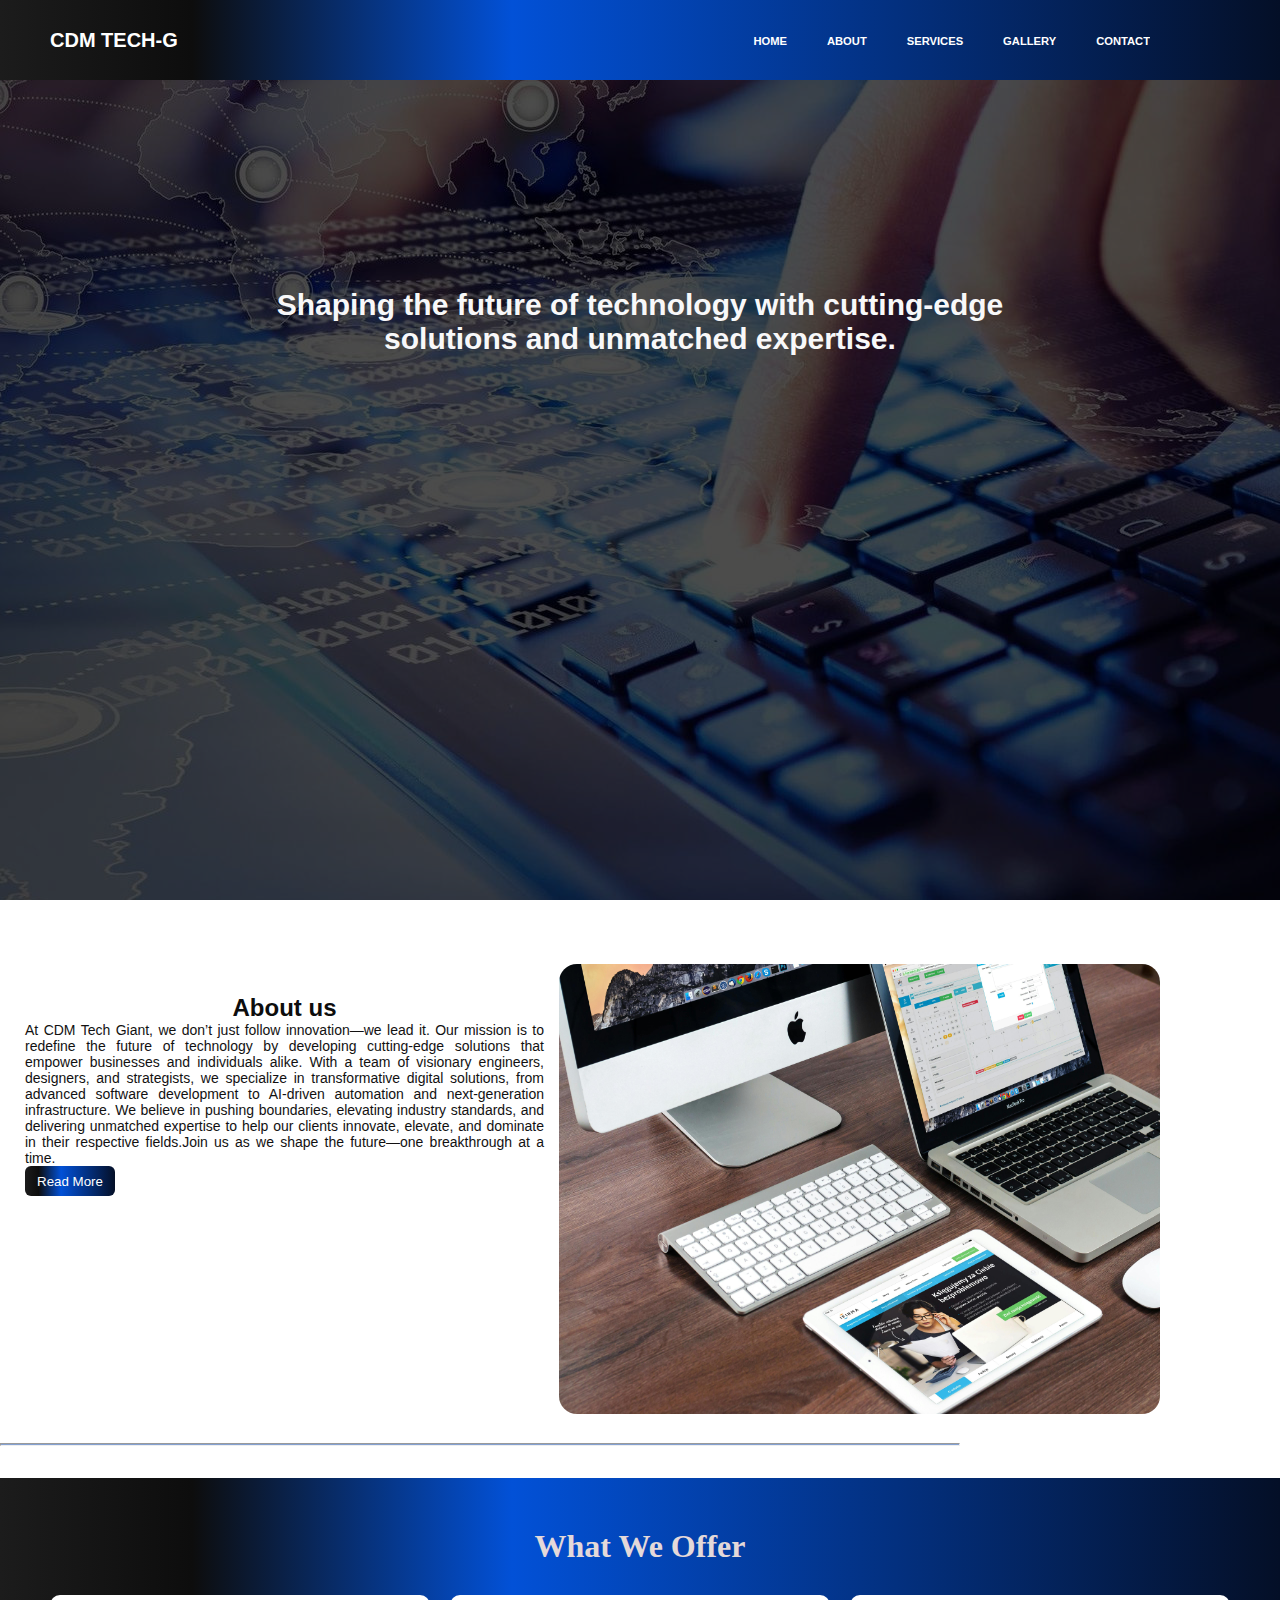
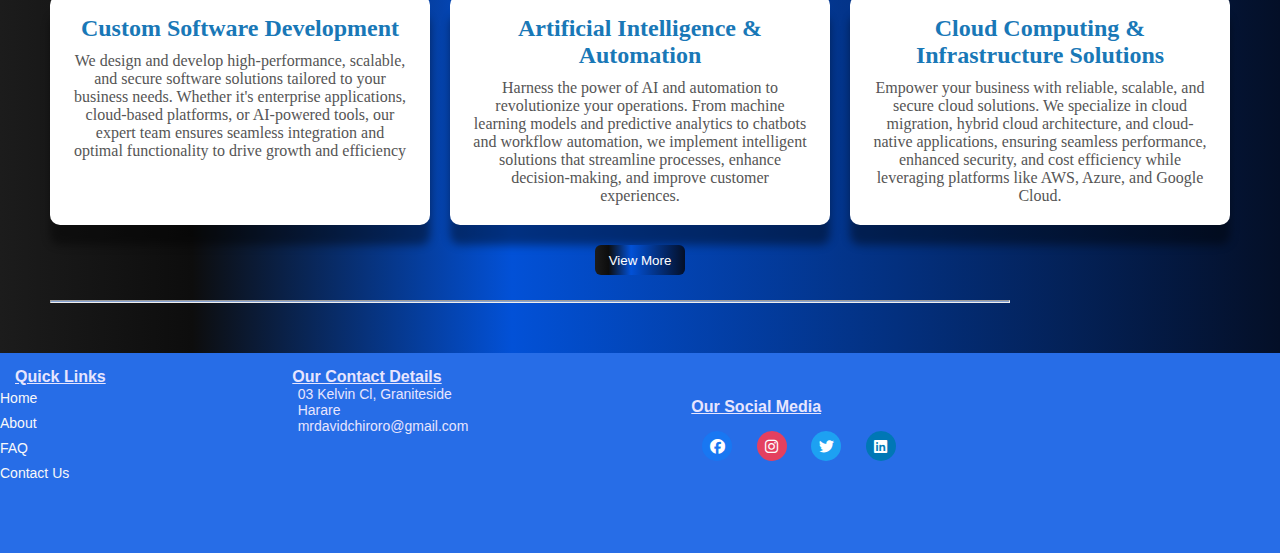
<file: index.html>
<!DOCTYPE html>
<html lang="en">
    <head>
        <title>CDM TECH GIANT</title>
        <meta charset="UTF-8">
        <meta name="viewport" content="width=device-width, initial-scale=1.0">
        <!-- Font Awesome CDN -->
        <link rel="stylesheet" href="https://cdnjs.cloudflare.com/ajax/libs/font-awesome/6.5.1/css/all.min.css">
        <link rel="stylesheet" href="styles/style.css">
    </head>
    <body>
        <header>
            <nav class="navbar">
                <h1><a href="index.html">CDM TECH-G</a></h1>
                <ul class="nav-links">
                    <li><a href="index.html">home</a></li>
                    <li><a href="about.html">about</a></li>
                    <li><a href="services.html">services</a></li>
                    <li><a href="gallery.html">gallery</a></li>
                    <li><a href="contact.html">contact</a></li>
                </ul>
            </nav>
        </header>
        <main>
            <section id="hero-section">
                <div class="hero-overlay"></div>
                <div class="hero">
                    <h2 class="hero-text">Shaping the future of technology with cutting-edge<br> solutions and unmatched expertise.</h2>
                </div>
                <div class="hero-image">
                    <img src="images/background-1.jpg" alt="background-image">
                </div>
            </section>
            <section id="about">
                <div class="about-section">
                    <div class="about-us-left">
                        <h2>About us </h2>
                        <p>At CDM Tech Giant, we don’t just follow innovation—we lead it. Our mission is to redefine the future of technology by developing cutting-edge solutions that empower businesses and individuals alike. With a team of visionary engineers, designers, and strategists, we specialize in transformative digital solutions, from advanced software development to AI-driven automation and next-generation infrastructure. We believe in pushing boundaries, elevating industry standards, and delivering unmatched expertise to help our clients innovate, elevate, and dominate in their respective fields.Join us as we shape the future—one breakthrough at a time.</p>
                        <button><a href="about.html">Read More</a></button>
                    </div>
                    <div class="about-us-right">
                        <img src="images/about-us.jpg" alt="">
                    </div>
                </div>
            </section>
            <hr>

            <!-- servives section -->

            <section id="services">
                <div class="service-section">
                    <h1 class="service-header">What We Offer</h1>
                    <div class="service-grid">
                        <div class="service-card">
                            <h3>Custom Software Development</h3>
                            <p>We design and develop high-performance, scalable, and secure software solutions tailored to your business needs. Whether it's enterprise applications, cloud-based platforms, or AI-powered tools, our expert team ensures seamless integration and optimal functionality to drive growth and efficiency</p>
                        </div>
                        <div class="service-card">
                            <h3>Artificial Intelligence & Automation</h3>
                            <p>Harness the power of AI and automation to revolutionize your operations. From machine learning models and predictive analytics to chatbots and workflow automation, we implement intelligent solutions that streamline processes, enhance decision-making, and improve customer experiences.</p>
                        </div>
                        <div class="service-card">
                            <h3>Cloud Computing & Infrastructure Solutions</h3>
                            <p>Empower your business with reliable, scalable, and secure cloud solutions. We specialize in cloud migration, hybrid cloud architecture, and cloud-native applications, ensuring seamless performance, enhanced security, and cost efficiency while leveraging platforms like AWS, Azure, and Google Cloud.</p>
                        </div>
                </div>
                </div>
                <button class="service-button"><a href="serivices.html">View More</a></button>
                <hr>
            </section>
            
        </main>
        <footer class="footar">
            <div class="quick-links">
                <h4>Quick Links</h4>
                <ul class="footer-links">
                    <li><a href="">Home</a></li>
                    <li><a href="">About</a></li>
                    <li><a href="">FAQ</a></li>
                    <li><a href="">Contact Us</a></li>
                </ul>
            </div>
            <div class="address">
                <h4 class="address-header">Our Contact Details</h4>
                <p>03 Kelvin Cl, Graniteside<br>Harare</p>
                <p>mrdavidchiroro@gmail.com</p>
            </div>
            <div class="social-icons">
                <h4 class="social-icons-header">Our Social Media</h4>
                <a href="https://www.facebook.com/"><i class="fa-brands fa-facebook"></i></a>
                <a href="https://www.instagram.com"><i class="fa-brands fa-instagram"></i></a>
                <a href="https://www.x.com"><i class="fa-brands fa-twitter"></i></a>
                <a href="https://www.linkedin.com"><i class="fa-brands fa-linkedin"></i></a>
            </div>
        </footer>
    </body>
</html>
</file>
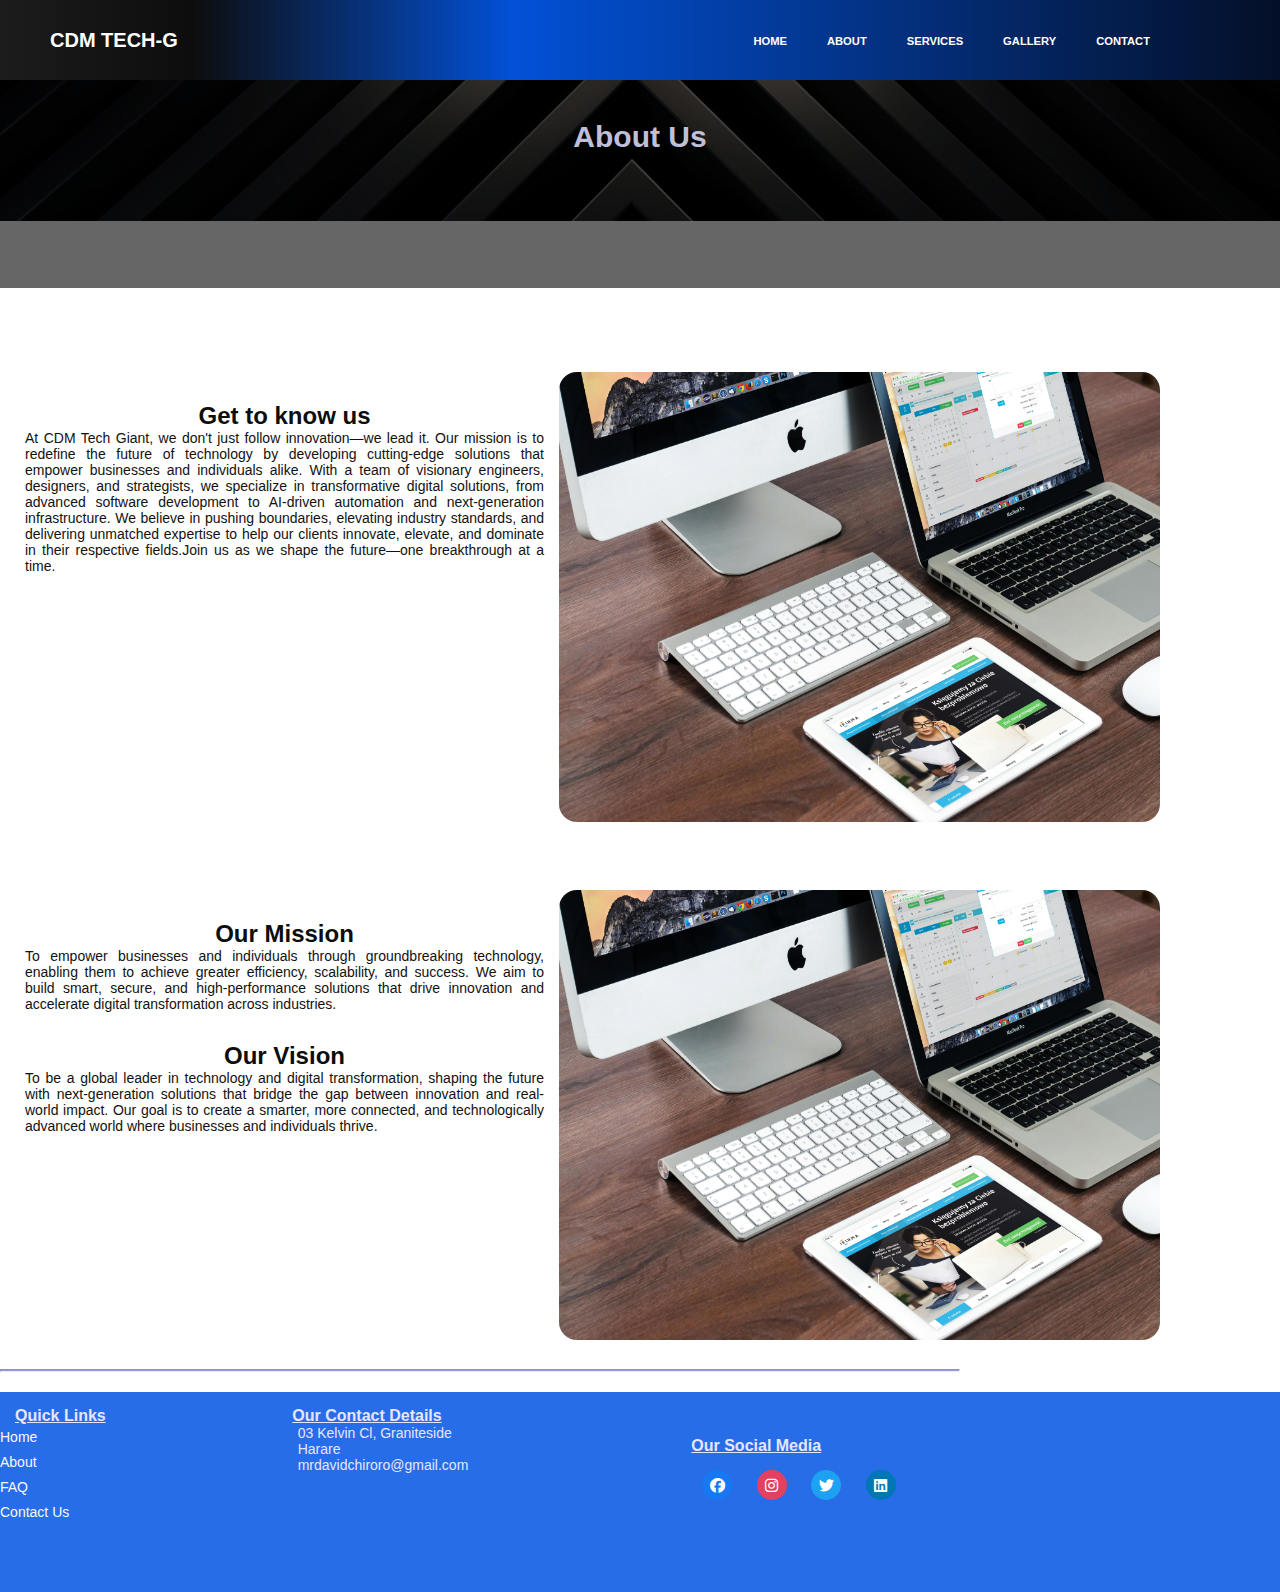
<file: about.html>
<!DOCTYPE html>
<html lang="en">
    <head>
        <title>CDM TECH GIANT</title>
        <meta charset="UTF-8">
        <meta name="viewport" content="width=device-width, initial-scale=1.0">
        <title>CDM GIANT-About-us</title>
        <!-- Font Awesome CDN -->
        <link rel="stylesheet" href="https://cdnjs.cloudflare.com/ajax/libs/font-awesome/6.5.1/css/all.min.css">
        <link rel="stylesheet" href="styles/style.css">
    </head>
    <body>
        <header>
            <nav class="navbar">
                <h1><a href="index.html">CDM TECH-G</a></h1>
                <ul class="nav-links">
                    <li><a href="index.html">home</a></li>
                    <li><a href="about.html">about</a></li>
                    <li><a href="services.html">services</a></li>
                    <li><a href="gallery.html">gallery</a></li>
                    <li><a href="contact.html">contact</a></li>
                </ul>
            </nav>
        </header>
        <main>
            <section id="banner-section">
                <div class="banner-overlay"></div>
                <div class="hero">
                    <h2 class="banner-text">About Us </h2>
                </div>
                <div class="banner-image">
                    <img src="images/banner-2.jpg" alt="background-image" class="banner">
                </div>
            </section>
            <section id="about" class="about-us">
                <div class="about-section">
                    <div class="about-us-left">
                        <h2>Get to know us </h2>
                        <p>At CDM Tech Giant, we don't just follow innovation—we lead it. Our mission is to redefine the future of technology by developing cutting-edge solutions that empower businesses and individuals alike. With a team of visionary engineers, designers, and strategists, we specialize in transformative digital solutions, from advanced software development to AI-driven automation and next-generation infrastructure. We believe in pushing boundaries, elevating industry standards, and delivering unmatched expertise to help our clients innovate, elevate, and dominate in their respective fields.Join us as we shape the future—one breakthrough at a time.</p>
                    </div>
                    <div class="about-us-right">
                        <img src="images/about-us.jpg" alt="">
                    </div>
                </div>
                <div class="about-section">
                    <div class="about-us-left">
                        <h2>Our Mission</h2>
                        <p>To empower businesses and individuals through groundbreaking technology, enabling them to achieve greater efficiency, scalability, and success. We aim to build smart, secure, and high-performance solutions that drive innovation and accelerate digital transformation across industries.</p>
                        <h2>Our Vision</h2>
                        <p>To be a global leader in technology and digital transformation, shaping the future with next-generation solutions that bridge the gap between innovation and real-world impact. Our goal is to create a smarter, more connected, and technologically advanced world where businesses and individuals thrive.</p>
                    </div>
                    <div class="about-us-right">
                        <img src="images/about-us.jpg" alt="">
                    </div>
                </div>
                <hr>
            </section>
            
            
        </main>
        <footer class="footar">
            <div class="quick-links">
                <h4>Quick Links</h4>
                <ul class="footer-links">
                    <li><a href="">Home</a></li>
                    <li><a href="">About</a></li>
                    <li><a href="">FAQ</a></li>
                    <li><a href="">Contact Us</a></li>
                </ul>
            </div>
            <div class="address">
                <h4 class="address-header">Our Contact Details</h4>
                <p>03 Kelvin Cl, Graniteside<br>Harare</p>
                <p>mrdavidchiroro@gmail.com</p>
            </div>
            <div class="social-icons">
                <h4 class="social-icons-header">Our Social Media</h4>
                <a href="https://www.facebook.com/"><i class="fa-brands fa-facebook"></i></a>
                <a href="https://www.instagram.com"><i class="fa-brands fa-instagram"></i></a>
                <a href="https://www.x.com"><i class="fa-brands fa-twitter"></i></a>
                <a href="https://www.linkedin.com"><i class="fa-brands fa-linkedin"></i></a>
            </div>
        </footer>
    </body>
</html>
</file>
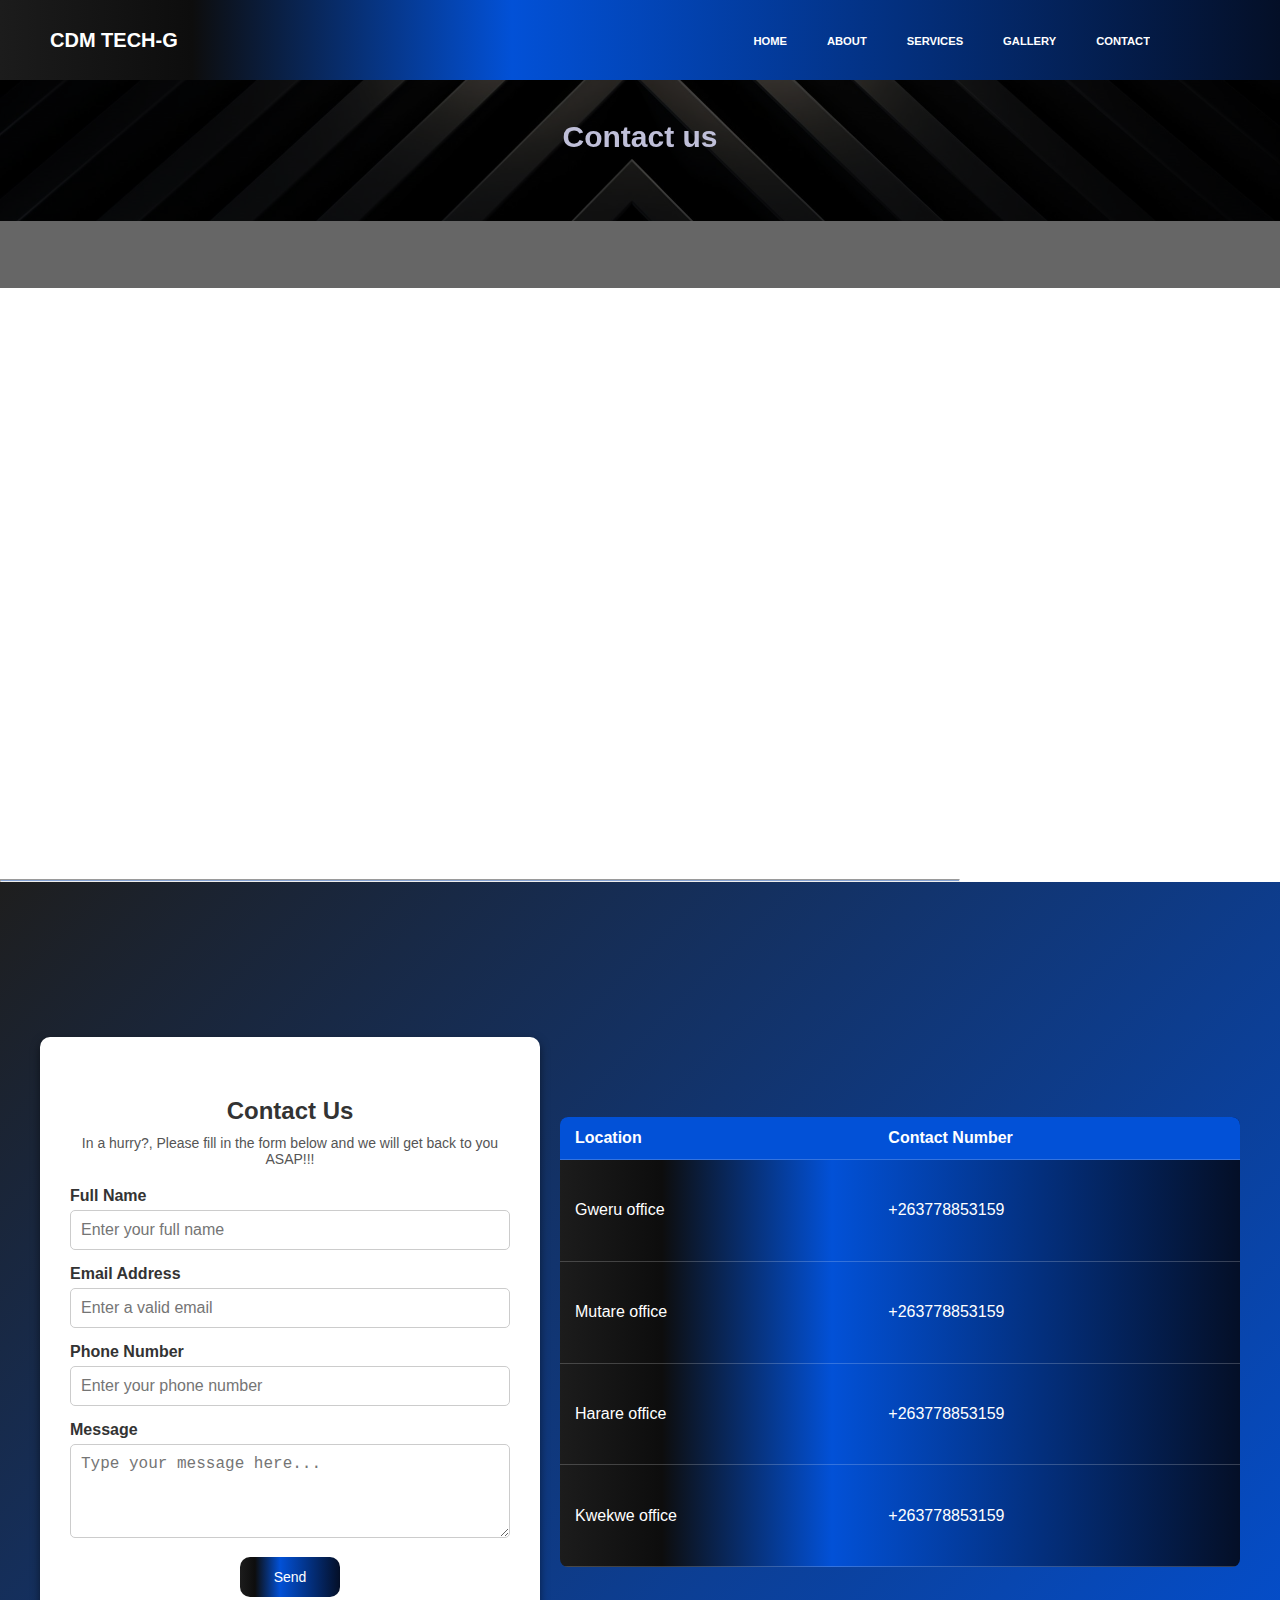
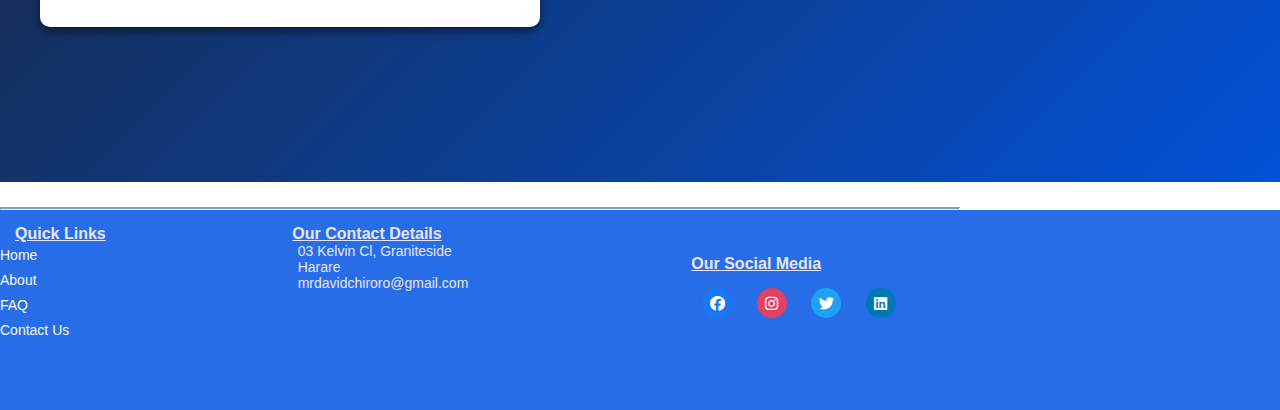
<file: contact.html>
<!DOCTYPE html>
<html lang="en">
  <head>
    <title>CDM TECH GIANT</title>
    <meta charset="UTF-8" />
    <meta name="viewport" content="width=device-width, initial-scale=1.0" />
    <!-- Font Awesome CDN -->
    <link
      rel="stylesheet"
      href="https://cdnjs.cloudflare.com/ajax/libs/font-awesome/6.5.1/css/all.min.css"
    />
    <link rel="stylesheet" href="styles/style.css" />
  </head>
  <body>
    <header>
      <nav class="navbar">
        <h1><a href="index.html">CDM TECH-G</a></h1>
        <ul class="nav-links">
          <li><a href="index.html">home</a></li>
          <li><a href="about.html">about</a></li>
          <li><a href="services.html">services</a></li>
          <li><a href="gallery.html">gallery</a></li>
          <li><a href="contact.html">contact</a></li>
        </ul>
      </nav>
    </header>
    <main>
      <section id="banner-section">
        <div class="banner-overlay"></div>
        <div class="hero">
          <h2 class="banner-text">Contact us</h2>
        </div>
        <div class="banner-image">
          <img
            src="images/banner-2.jpg"
            alt="background-image"
            class="banner"
          />
        </div>
      </section>
      <section id="map">
        <div class="map-container">
          <iframe
            src="https://www.google.com/maps/embed?pb=!1m18!1m12!1m3!1d3797.5540712029674!2d31.052607176234158!3d-17.859527377190652!2m3!1f0!2f0!3f0!3m2!1i1024!2i768!4f13.1!3m3!1m2!1s0x1931a591e534433b%3A0x67c58b84489d18f5!2sOmniContact!5e0!3m2!1sen!2szw!4v1739284617778!5m2!1sen!2szw"
            width="100%"
            height="350"
            style="border: 0"
            allowfullscreen=""
            loading="lazy"
          ></iframe>
        </div>
      </section>
      <hr>
      <section id="contact">
        <div class="contact-container">
          <h2>Contact Us</h2>
          <p>
            In a hurry?, Please fill in the form below and we will get back to
            you ASAP!!!
          </p>
          <form action="#" class="contact-form">
            <div class="form-group">
              <label for="full_name">Full Name</label>
              <input
                type="text"
                id="full_name"
                name="full_name"
                placeholder="Enter your full name"
                required
              />
            </div>

            <div class="form-group">
              <label for="email">Email Address</label>
              <input
                type="email"
                id="email"
                name="email"
                placeholder="Enter a valid email"
                required
              />
            </div>

            <div class="form-group">
              <label for="phone_number">Phone Number</label>
              <input
                type="tel"
                id="phone_number"
                name="phone_number"
                placeholder="Enter your phone number"
                required
              />
            </div>

            <div class="form-group">
              <label for="message">Message</label>
              <textarea
                id="message"
                name="message"
                rows="4"
                placeholder="Type your message here..."
                required
              ></textarea>
            </div>

            <button type="submit" class="send-btn">Send</button>
          </form>
        </div>
        
          <table>
            <thead>
              <tr>
                <th>Location</th>
                <th>Contact Number</th>
              </tr>
            </thead>
            <tbody>
              <tr>
                <td>Gweru office</td>
                <td>+263778853159</td>
              </tr>
              <tr>
                <td>Mutare office</td>
                <td>+263778853159</td>
              </tr>
              <tr>
                <td>Harare office</td>
                <td>+263778853159</td>
              </tr>
              <tr>
                <td>Kwekwe office</td>
                <td>+263778853159</td>
              </tr>
            </tbody>
          </table>
      </section>
    </main>
    <hr>
    <footer class="footar">
      <div class="quick-links">
        <h4>Quick Links</h4>
        <ul class="footer-links">
          <li><a href="">Home</a></li>
          <li><a href="">About</a></li>
          <li><a href="">FAQ</a></li>
          <li><a href="">Contact Us</a></li>
        </ul>
      </div>
      <div class="address">
        <h4 class="address-header">Our Contact Details</h4>
        <p>03 Kelvin Cl, Graniteside<br />Harare</p>
        <p>mrdavidchiroro@gmail.com</p>
      </div>
      <div class="social-icons">
        <h4 class="social-icons-header">Our Social Media</h4>
        <a href="https://www.facebook.com/"
          ><i class="fa-brands fa-facebook"></i
        ></a>
        <a href="https://www.instagram.com"
          ><i class="fa-brands fa-instagram"></i
        ></a>
        <a href="https://www.x.com"><i class="fa-brands fa-twitter"></i></a>
        <a href="https://www.linkedin.com"
          ><i class="fa-brands fa-linkedin"></i
        ></a>
      </div>
    </footer>
  </body>
</html>
</file>
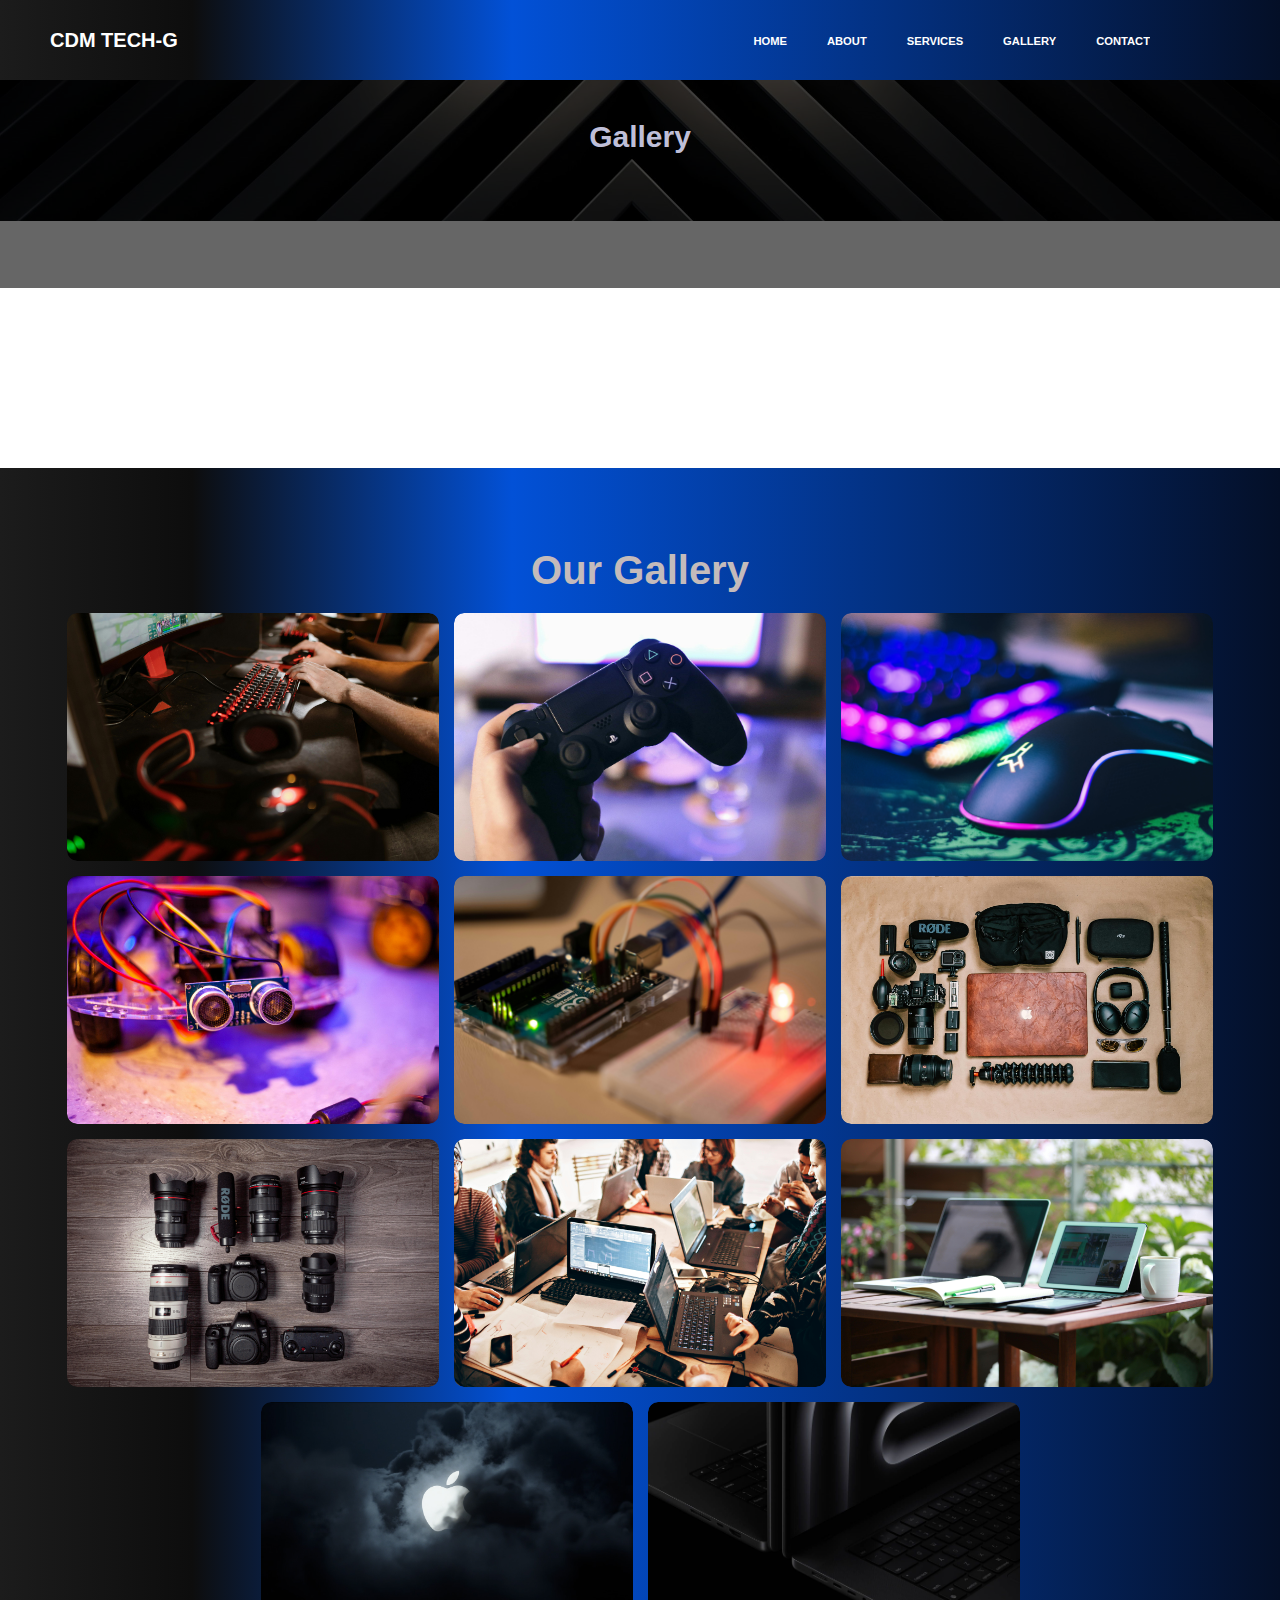
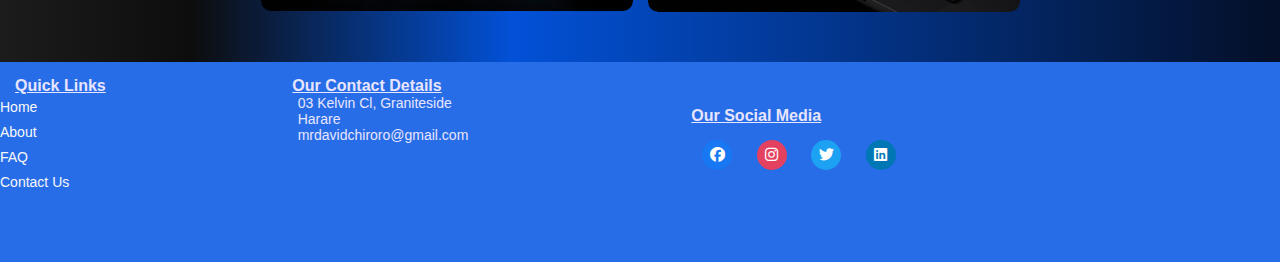
<file: gallery.html>
<!DOCTYPE html>
<html lang="en">
    <head>
        <title>CDM TECH GIANT</title>
        <meta charset="UTF-8">
        <meta name="viewport" content="width=device-width, initial-scale=1.0">
        <!-- Font Awesome CDN -->
        <link rel="stylesheet" href="https://cdnjs.cloudflare.com/ajax/libs/font-awesome/6.5.1/css/all.min.css">
        <link rel="stylesheet" href="styles/style.css">
    </head>
    <body>
        <header>
            <nav class="navbar">
                <h1><a href="index.html">CDM TECH-G</a></h1>
                <ul class="nav-links">
                    <li><a href="index.html">home</a></li>
                    <li><a href="about.html">about</a></li>
                    <li><a href="services.html">services</a></li>
                    <li><a href="gallery.html">gallery</a></li>
                    <li><a href="contact.html">contact</a></li>
                </ul>
            </nav>
        </header>
        <main>
            <section id="banner-section">
                <div class="banner-overlay"></div>
                <div class="hero">
                    <h2 class="banner-text">Gallery</h2>
                </div>
                <div class="banner-image">
                    <img src="images/banner-2.jpg" alt="background-image" class="banner">
                </div>
            </section>
            <section id="gallery">
                <h2 class="gallery-title">Our Gallery</h2>
                <div class="gallery-container">
                    <div class="gallery-item">
                        <img src="images/1.jpg" alt="">
                    </div>
                    <div class="gallery-item">
                        <img src="images/2.jpg" alt="">
                    </div>
                    <div class="gallery-item">
                        <img src="images/3.jpg" alt="">
                    </div>
                    <div class="gallery-item">
                        <img src="images/4.jpg" alt="4">
                    </div>
                    <div class="gallery-item">
                        <img src="images/5.jpg" alt="">
                    </div>
                    <div class="gallery-item">
                        <img src="images/6.jpg" alt="">
                    </div>
                    <div class="gallery-item">
                        <img src="images/7.jpg" alt="">
                    </div>
                    <div class="gallery-item">
                        <img src="images/8.jpg" alt="">
                    </div>
                    <div class="gallery-item">
                        <img src="images/9.jpg" alt="4">
                    </div>
                    <div class="gallery-item">
                        <img src="images/10.jpg" alt="">
                    </div>
                    <div class="gallery-item">
                        <img src="images/11.jpg" alt="">
                    </div>
                </div>
            </section>
            

        </main>
        <footer class="footar">
            <div class="quick-links">
                <h4>Quick Links</h4>
                <ul class="footer-links">
                    <li><a href="">Home</a></li>
                    <li><a href="">About</a></li>
                    <li><a href="">FAQ</a></li>
                    <li><a href="">Contact Us</a></li>
                </ul>
            </div>
            <div class="address">
                <h4 class="address-header">Our Contact Details</h4>
                <p>03 Kelvin Cl, Graniteside<br>Harare</p>
                <p>mrdavidchiroro@gmail.com</p>
            </div>
            <div class="social-icons">
                <h4 class="social-icons-header">Our Social Media</h4>
                <a href="https://www.facebook.com/"><i class="fa-brands fa-facebook"></i></a>
                <a href="https://www.instagram.com"><i class="fa-brands fa-instagram"></i></a>
                <a href="https://www.x.com"><i class="fa-brands fa-twitter"></i></a>
                <a href="https://www.linkedin.com"><i class="fa-brands fa-linkedin"></i></a>
            </div>
        </footer>
    </body>
</html>
</file>
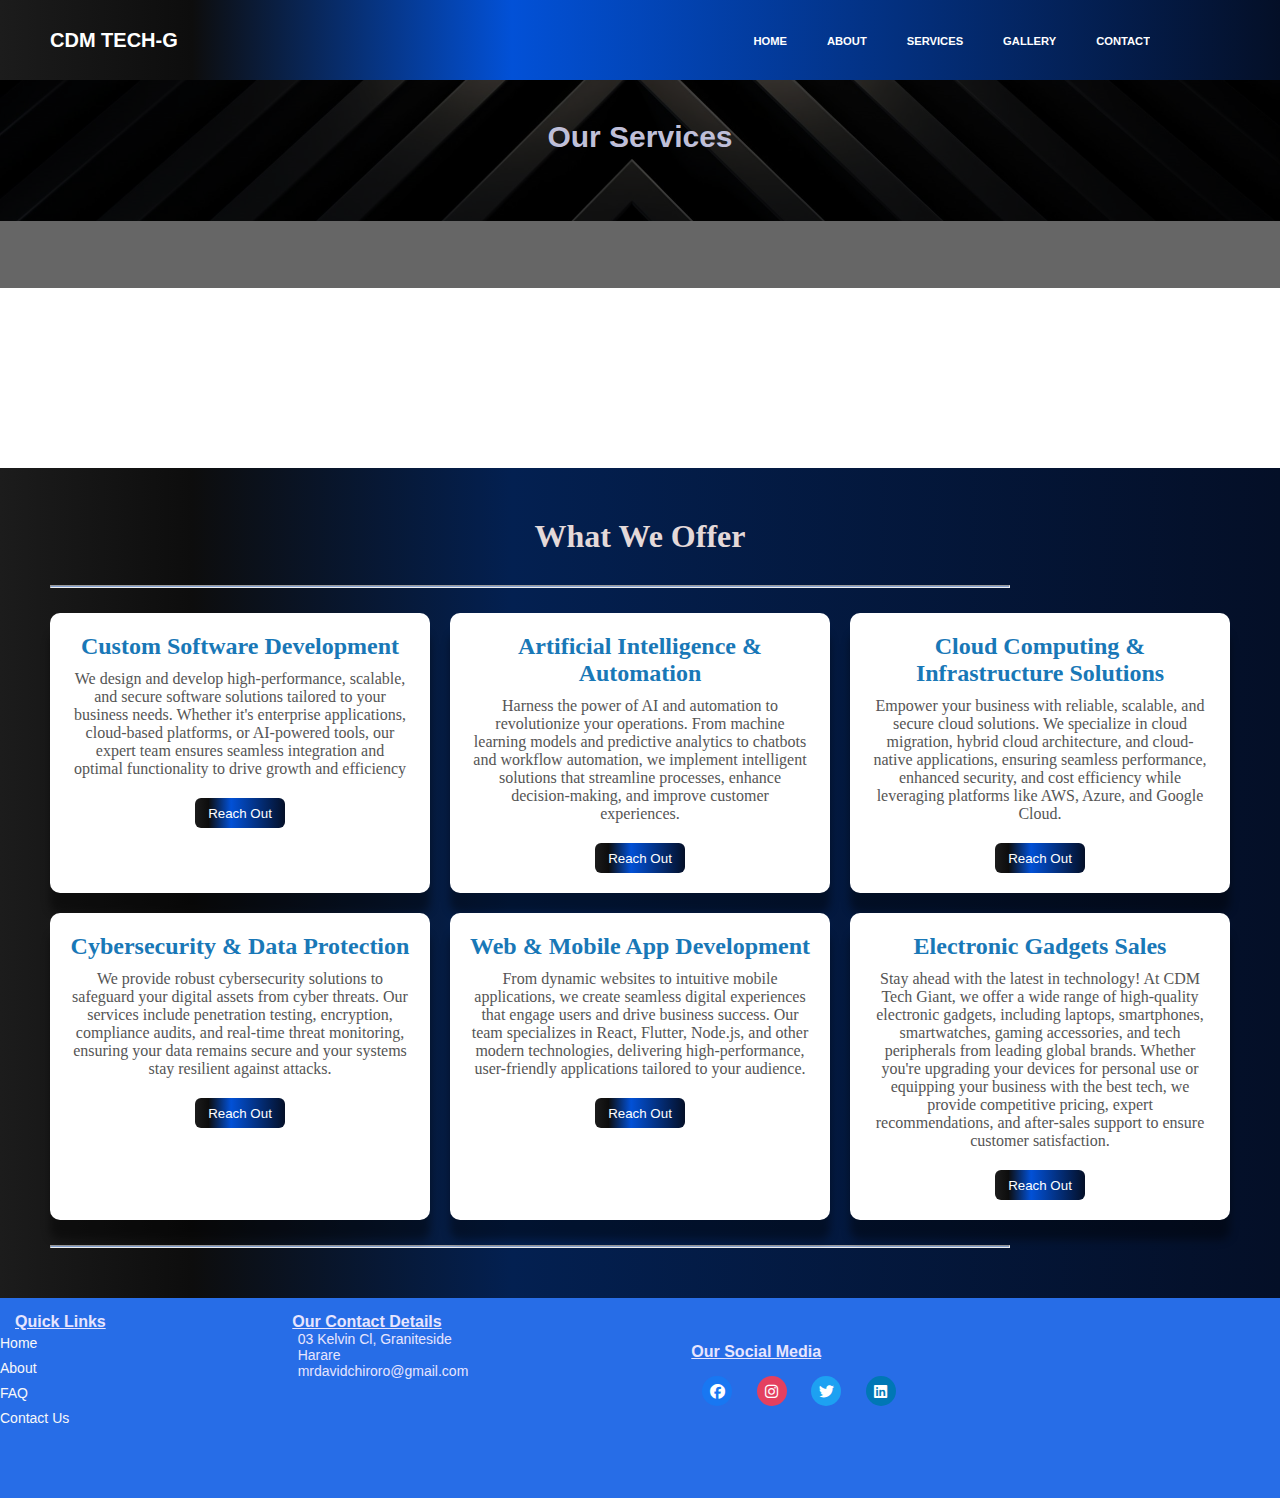
<file: services.html>
<!DOCTYPE html>
<html lang="en">
    <head>
        <title>CDM TECH GIANT</title>
        <meta charset="UTF-8">
        <meta name="viewport" content="width=device-width, initial-scale=1.0">
        <title>CDM GIANT TECH</title>
        <!-- Font Awesome CDN -->
        <link rel="stylesheet" href="https://cdnjs.cloudflare.com/ajax/libs/font-awesome/6.5.1/css/all.min.css">
        <link rel="stylesheet" href="styles/style.css">
    </head>
    <body>
        <header>
            <nav class="navbar">
                <h1><a href="index.html">CDM TECH-G</a></h1>
                <ul class="nav-links">
                    <li><a href="index.html">home</a></li>
                    <li><a href="about.html">about</a></li>
                    <li><a href="services.html">services</a></li>
                    <li><a href="gallery.html">gallery</a></li>
                    <li><a href="contact.html">contact</a></li>
                </ul>
            </nav>
        </header>
        <main>
            <section id="banner-section">
                <div class="banner-overlay"></div>
                <div class="hero">
                    <h2 class="banner-text">Our Services</h2>
                </div>
                <div class="banner-image">
                    <img src="images/banner-2.jpg" alt="background-image" class="banner">
                </div>
            </section>

            <!-- servives section -->

            <section id="all-services">
                <div class="service-section">
                    <article>
                    <h1 class="service-header">What We Offer</h1>
                    </article>
                    <hr>
                    <div class="service-grid">
                        <div class="service-card">
                            <h3>Custom Software Development</h3>
                            <p>We design and develop high-performance, scalable, and secure software solutions tailored to your business needs. Whether it's enterprise applications, cloud-based platforms, or AI-powered tools, our expert team ensures seamless integration and optimal functionality to drive growth and efficiency</p>
                            <button class="service-button"><a href="contact.html">Reach Out</a></button>
                        </div>
                        <div class="service-card">
                            <h3>Artificial Intelligence & Automation</h3>
                            <p>Harness the power of AI and automation to revolutionize your operations. From machine learning models and predictive analytics to chatbots and workflow automation, we implement intelligent solutions that streamline processes, enhance decision-making, and improve customer experiences.</p>
                            <button class="service-button"><a href="contact.html">Reach Out</a></button>
                        </div>
                        <div class="service-card">
                            <h3>Cloud Computing & Infrastructure Solutions</h3>
                            <p>Empower your business with reliable, scalable, and secure cloud solutions. We specialize in cloud migration, hybrid cloud architecture, and cloud-native applications, ensuring seamless performance, enhanced security, and cost efficiency while leveraging platforms like AWS, Azure, and Google Cloud.</p>
                            <button class="service-button"><a href="contact.html">Reach Out</a></button>
                        </div>
                        
                        <div class="service-card">
                            <h3>Cybersecurity & Data Protection</h3>
                            <p>We provide robust cybersecurity solutions to safeguard your digital assets from cyber threats. Our services include penetration testing, encryption, compliance audits, and real-time threat monitoring, ensuring your data remains secure and your systems stay resilient against attacks.</p>
                            <button class="service-button"><a href="contact.html">Reach Out</a></button>
                        </div>
                        <div class="service-card">
                            <h3>Web & Mobile App Development</h3>
                            <p>From dynamic websites to intuitive mobile applications, we create seamless digital experiences that engage users and drive business success. Our team specializes in React, Flutter, Node.js, and other modern technologies, delivering high-performance, user-friendly applications tailored to your audience.</p>
                            <button class="service-button"><a href="contact.html">Reach Out</a></button>
                        </div>
                        <div class="service-card">
                            <h3>Electronic Gadgets Sales</h3>
                            <p>Stay ahead with the latest in technology! At CDM Tech Giant, we offer a wide range of high-quality electronic gadgets, including laptops, smartphones, smartwatches, gaming accessories, and tech peripherals from leading global brands. Whether you're upgrading your devices for personal use or equipping your business with the best tech, we provide competitive pricing, expert recommendations, and after-sales support to ensure customer satisfaction.</p>
                            <button class="service-button"><a href="contact.html">Reach Out</a></button>
                        </div>
                </div>
                </div>
                </div>
                
                <hr>
            </section>
        </main>
        <footer class="footar">
            <div class="quick-links">
                <h4>Quick Links</h4>
                <ul class="footer-links">
                    <li><a href="">Home</a></li>
                    <li><a href="">About</a></li>
                    <li><a href="">FAQ</a></li>
                    <li><a href="">Contact Us</a></li>
                </ul>
            </div>
            <div class="address">
                <h4 class="address-header">Our Contact Details</h4>
                <p>03 Kelvin Cl, Graniteside<br>Harare</p>
                <p>mrdavidchiroro@gmail.com</p>
            </div>
            <div class="social-icons">
                <h4 class="social-icons-header">Our Social Media</h4>
                <a href="https://www.facebook.com/"><i class="fa-brands fa-facebook"></i></a>
                <a href="https://www.instagram.com"><i class="fa-brands fa-instagram"></i></a>
                <a href="https://www.x.com"><i class="fa-brands fa-twitter"></i></a>
                <a href="https://www.linkedin.com"><i class="fa-brands fa-linkedin"></i></a>
            </div>
        </footer>
    </body>
</html>
</file>
<file: styles/style.css>
* {
  margin: 0;
  padding: 0;
  box-sizing: border-box;

body{
    font-family: sans-serif;
    display: flex;
    flex-direction: column;
    --background-color: #040f27; 
}
nav h1{
    font-size: 20px;
}
nav h1 a{
    text-decoration: none;
    color: #fff;
}
nav h1 a:hover{
    color: antiquewhite;
}
.navbar{
    display: flex;
    height: 80px;
    justify-content: space-between;
    align-items: center;
    background: linear-gradient(
        90deg,
        rgb(28, 28, 28) 0%,
        #0d0d0d 15%,
        #0251d7 40%,
        var(--background-color) 100%
    );
    padding: 15px 50px;
    color: white;
    position: fixed;
    z-index: 1;
    width: 100%;
}
.nav-links{
    display: flex;
    list-style: none;
    gap: 40px;
    overflow: hidden;
    max-height: 100px;
    align-items: center;
    margin-right: 5rem;
}
.nav-links li a{
    color: #fff;
    text-decoration: none;
    text-transform: uppercase;
    font-size: 0.7em;
    font-weight: 700;
    
}
.nav-links li a:hover{
    color: #799ddc;
}
#hero-section {
    position: relative;
    width: 100%;
    height: 100vh; 
    display: flex;
    align-items: center;
    justify-content: center;
    text-align: center;
    color: white;
    overflow: hidden;
}

.hero-overlay {
    position: absolute;
    top: 0;
    left: 0;
    width: 100%;
    height: 100%;
    background: rgba(0, 0, 0, 0.7); 
}

.hero{
    height: 100vh;
    margin: 0;
    position: absolute;
    text-align: center;
}
.hero-text{
    text-align: center;
    margin-top: 18rem;
    font-size: 30px;
    color: #f8f8f9;
}
 #about{
    font-family: Verdana, Geneva, Tahoma, sans-serif;
    color: rgb(18, 17, 17);
    
 }
 .about-section{
    display: flex;
    margin-right: -80px;
    margin-left: 25px;
    margin-top: 4rem;
 }
 .about-section h2{
    color: #0d0d0d;
 }
 .about-us-left{
    width: 40%;
    text-align: justify;
    padding-right: 15px;
 }
 .about-us-left h2{
    text-align: center;
 }
 .about-us-left p{
    font-size: 14px;
 }
 .about-us-left button{
    background: linear-gradient(
        90deg,
        rgb(28, 28, 28) 0%,
        #0d0d0d 15%,
        #0251d7 40%,
        var(--background-color) 100%
    );
    border-radius: 6px;
    border: none;
    width: 90px;
    height: 30px;
 }
 .about-us-left button:hover{
    background-color: #799ddc;
    transform: translateY(10px);
    transition: transform 0.4s ease-in-out;
 }
 .about-us-left button a{
    color: #fff;
    text-decoration: none;
 }
 .about-us-right{
    width: 45%;
 }
 .about-us-right img{
    width: 100%;
    height: 50vh;
    border-radius: 18px;
 }
 hr{
    width: 60rem;
    margin-top: 25px;
    height: 3px;
    background-color: #84a1d2;
 }

/* services section styles */

#services{
    font-family: serif;
    margin-top: 2rem;
    padding: 50px;
    background: linear-gradient(
        90deg,
        rgb(28, 28, 28) 0%,
        #0d0d0d 15%,
        #0251d7 40%,
        var(--background-color) 100%
    );
    text-align: center;
}

.service-header {
    font-size: 2rem;
    margin-bottom: 30px;
    color: #333;
}

.service-grid {
    display: grid;
    grid-template-columns: repeat(auto-fit, minmax(300px, 1fr));
    gap: 20px;
    max-width: 1200px;
    margin: 0 auto;
}

.service-card {
    background: #ffffff;
    padding: 20px;
    border-radius: 10px;
    box-shadow: 0 20px 8px rgba(0, 0, 0, 0.4);
    transition: transform 0.3s ease, box-shadow 0.3s ease;
}

.service-card:hover {
    transform: translateY(-5px);
    box-shadow: 0 8px 16px rgba(0, 0, 0, 0.15);
}

.service-card h3 {
    font-size: 1.5rem;
    color: #1978b7;
    margin-bottom: 10px;
}

.service-card p {
    font-size: 1rem;
    color: #555;
}
.service-button{
    background: linear-gradient(
        90deg,
        rgb(28, 28, 28) 0%,
        #0d0d0d 15%,
        #0251d7 40%,
        var(--background-color) 100%
    );
    border-radius: 6px;
    border: none;
    width: 90px;
    height: 30px;
    margin-top: 1.5em;
}
.service-button a{
    text-decoration: none;
    color: #fff;
}
#services button:hover{
    background-color: #799ddc;
    transform: translateX(10px);
    transition: transform 0.4s ease-in-out;
 }
footer{
    height: 200px;
    width: 100%;
    background-color: #276de7;
    color: #e7e5fe;
    display: flex;
}
footer h4{
    text-align: left;
    margin-left: 15px;
    padding-top: 15px;
    text-decoration: underline;
}
.footer-links{
    list-style: none;
    line-height: 25px;
    font-size: 14px;
}
.quick-links a{
    text-decoration: none;
    color: #f8f8f9;
}
.quick-links a:hover{
    color: #7ac2f2;
}
.address-header{
    text-align: center;
    margin-left: 10rem;
}
.address p{
    margin-left: 12rem;
    font-size: 14px;
}
.social-icons {
    margin-left: 14rem;
    justify-content: space-between;
    gap: 10px;
}
.social-icons-header{
    margin-left: -1px;
}
.social-icons {
    text-align: center;
    margin-top: 20px;
}

.social-icons-header {
    font-weight: bold;
    margin-bottom: 15px;
    margin-top: 10px;
}

.social-icons a {
    display: inline-flex;
    align-items: center;
    justify-content: center;
    width: 30px;
    height: 30px;
    margin: 0 10px;
    border-radius: 50%;
    text-decoration: none;
    font-size: 15px;
    color: #fff;
    background: #333;
    transition: all 0.3s ease;
}

.social-icons a:hover {
    transform: scale(1.2);
}
.social-icons a:nth-child(2) { background: #1877F2; } 
.social-icons a:nth-child(3) { background: #E4405F; } 
.social-icons a:nth-child(4) { background: #1DA1F2; } 
.social-icons a:nth-child(5) { background: #0077B5; } 

/* about us page styles */
#banner-section {
    position: relative;
    width: 100%;
    height: 100vh; 
    display: flex;
    align-items: center;
    justify-content: center;
    text-align: center;
    color: white;
    overflow: hidden;
}
.banner{
    width: 100%;
    margin-top: -25rem;
    margin-bottom: 15rem;
}
.banner-text{
    text-align: center;
    margin-top: 7.5rem;
    font-size: 30px;
    color: #bfbfd8;
}
.banner-overlay{
    position: absolute;
    top: 0;
    left: 0;
    width: 100%;
    height: 32vh;
    background: rgba(0, 0, 0, 0.6); 
}
.about-us{
    margin-top: -37rem;
    width: 100%;
    /* max-width: 800px; */
}
.about-us hr{
        width: 60rem;
        margin-top: 25px;
        height: 3px;
        margin-bottom: 20px;
        background-color: #84a1d2;
    
}

/* our services page styles */

#all-services{
    font-family: serif;
    margin-top: -27rem;
    padding: 50px;
    background: linear-gradient(
        90deg,
        rgb(28, 28, 28) 0%,
        #0d0d0d 15%,
        #032051 40%,
        var(--background-color) 100%
    );
    text-align: center;
}
.service-header {
    font-size: 2rem;
    margin-bottom: 30px;
    color: #e4d9d9;
}

.service-grid {
    display: grid;
    grid-template-columns: repeat(auto-fit, minmax(300px, 1fr));
    gap: 20px;
    max-width: 1200px;
    margin: 0 auto;
}

.service-card {
    background: #ffffff;
    padding: 20px;
    border-radius: 10px;
    box-shadow: 0 20px 8px rgba(0, 0, 0, 0.4);
    transition: transform 0.3s ease, box-shadow 0.3s ease;
}

.service-card:hover {
    transform: translateY(-10px);
    box-shadow: 0 8px 16px rgba(0, 0, 0, 0.15);
}

.service-card h3 {
    font-size: 1.5rem;
    color: #1978b7;
    margin-bottom: 10px;
}

.service-card p {
    font-size: 1rem;
    color: #555;
}
.service-section hr{
    width: 60rem;
        margin-top: 25px;
        height: 3px;
        margin-bottom: 25px;
        background-color: #84a1d2;
}

/* Our Gallery Page Styles */
#gallery {
    text-align: center;
    padding: 50px 20px;
    margin-top: -27rem;
    background: linear-gradient(
        90deg,
        rgb(28, 28, 28) 0%,
        #0d0d0d 15%,
        #0251d7 40%,
        var(--background-color) 100%
    );
    
}

.gallery-title {
    font-size: 2.5rem;
    color: #c4bbbb;
    margin-bottom: 20px;
    animation: fadeIn 1.5s ease-in-out;
}


.gallery-container {
    display: flex;
    flex-wrap: wrap;
    justify-content: center;
    gap: 15px;
}


.gallery-item {
    width: 30%;
    position: relative;
    overflow: hidden;
    border-radius: 10px;
    cursor: pointer;
    transition: transform 0.3s ease-in-out;
}

.gallery-item img {
    width: 100%;
    height: auto;
    display: block;
    border-radius: 10px;
    animation: fadeIn 1.5s ease-in-out;
    transition: transform 0.4s ease-in-out;
}


.gallery-item:hover {
    transform: scale(1.05);
}

.gallery-item:hover img {
    transform: scale(1.1);
    filter: brightness(80%);
}

#map{
    margin-top: -25rem;
}


#contact {
    display: flex;
    justify-content: center;
    align-items: center;
    min-height: 100vh;
    background: linear-gradient(
        135deg,
      #1e1e1e,
       #0251d7);
    padding: 40px;
}

.contact-container {
    background: #fff;
    padding: 30px;
    border-radius: 10px;
    box-shadow: 0 4px 10px rgba(0, 0, 0, 0.5);
    max-width: 500px;
    width: 100%;
    text-align: center;
}

.contact-container h2 {
    font-size: 24px;
    margin-bottom: 10px;
    color: #333;
}

.contact-container p {
    font-size: 14px;
    color: #555;
    margin-bottom: 20px;
}

.contact-form .form-group {
    margin-bottom: 15px;
    text-align: left;
}

.contact-form label {
    font-weight: bold;
    display: block;
    margin-bottom: 5px;
    color: #333;
}

.contact-form input,
.contact-form textarea {
    width: 100%;
    padding: 10px;
    border: 1px solid #ccc;
    border-radius: 5px;
    font-size: 16px;
    transition: all 0.3s ease;
}

.contact-form input:focus,
.contact-form textarea:focus {
    border-color: #0251d7;
    outline: none;
    box-shadow: 0 0 5px rgba(2, 81, 215, 0.5);
}

.send-btn {
    width: 100px;
    padding: 12px;
    background: linear-gradient(
        90deg,
        rgb(28, 28, 28) 0%,
        #0d0d0d 15%,
        #0251d7 40%,
        var(--background-color) 100%
    );
    color: #fff;
    font-size: 14px;
    border: none;
    border-radius: 10px;
    cursor: pointer;
    transition: background 0.3s ease;
}

.send-btn:hover {
    background: #010d23;
}
.table-header{
    margin-top: -25rem;
    margin-left: 13rem;
}
table {
    width: 100%;
    height: 50vh;
    border-collapse: collapse;
    margin-top: 20px;
    background: linear-gradient(
        90deg,
        rgb(28, 28, 28) 0%,
        #0d0d0d 15%,
        #0251d7 40%,
        var(--background-color) 100%
    );
    color: white;
    border-radius: 8px;
    overflow: hidden;
    margin-left: 20px;
}

th, td {
    padding: 12px 15px;
    text-align: left;
    border-bottom: 1px solid rgba(255, 255, 255, 0.2);
}

th {
    background: #0251d7;
    color: white;
    font-weight: bold;
}

tr:hover {
    background: rgba(255, 255, 255, 0.1);
}

h2 {
    margin-top: 30px;
    color: #fff;
    text-align: center;
}




@keyframes fadeIn {
    from {
        opacity: 0;
        transform: translateY(-30px);
    }
    to {
        opacity: 1;
        transform: translateY(0);
    }
}


@media (max-width: 768px) {
    body{
        width: 768px
    }
    .navbar{
        width: 768px;
    }
    #about{
        width: 768px;
    }
    .gallery-item {
        width: 45%;
    }
    table {
        font-size: 14px;
    }

    th, td {
        padding: 10px;
    }
}
</file>
